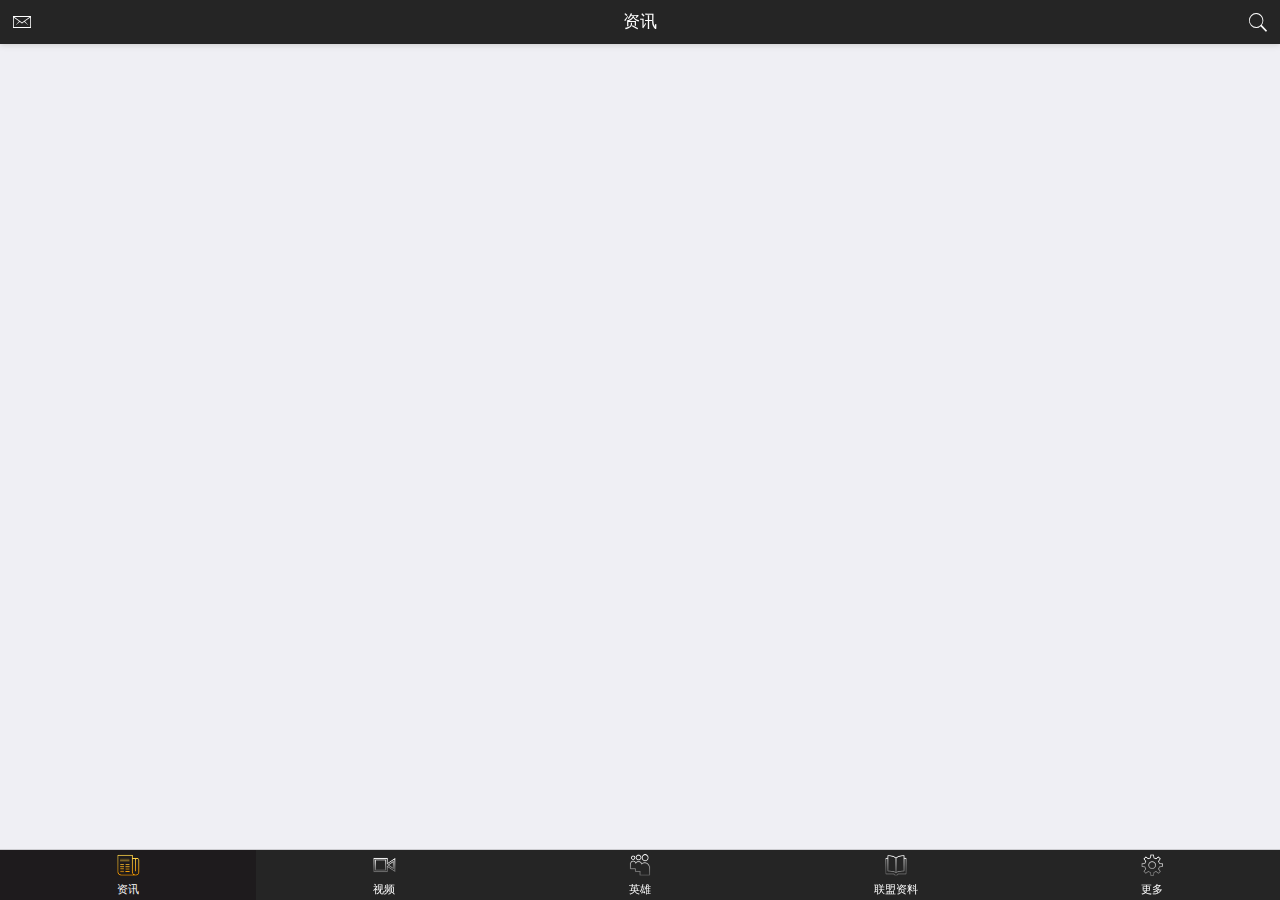
<file: index.html>
<!DOCTYPE html>
<html>
<head>
    <meta charset="utf-8">
    <meta name="viewport" content="width=device-width,initial-scale=1,minimum-scale=1,maximum-scale=1,user-scalable=no" />
    <title></title>
    <script src="js/mui.min.js"></script>
    <link href="css/mui.min.css" rel="stylesheet"/>
    <link rel="stylesheet" type="text/css" href="css/index.css"/>
    <script defer="defer" src="js/index.js" type="text/javascript" charset="utf-8"></script>
</head>
<body>
	<!--状态栏和导航栏-->
	    <header id="header" class="mui-bar mui-bar-nav">
	  	  	<a class="mui-action-back mui-pull-left mui-icon mui-icon-email"></a>
	  		<a class="mui-action-back mui-pull-right mui-icon mui-icon-search"></a>
	  		<h1 class="mui-title" id="title">资讯</h1>
	    </header>  
	      <!--标签栏-->
	   <tabbar class="mui-bar mui-bar-tab">
	       <a class="mui-tab-item mui-active" href="01-zixun/view/zixun.html">
	           <span class="mui-icon zixun"></span>
	           <span class="mui-tab-label">资讯</span>
	       </a> 
	       <a class="mui-tab-item" href="02-shipin/view/shipin.html">
	           <span class="mui-icon shipin"></span>
	           <span class="mui-tab-label">视频</span>
	       </a>
	       <a class="mui-tab-item" href="03-yingxiong/view/yingxiong.html">
	           <span class="mui-icon yingxiong"></span>
	           <span class="mui-tab-label">英雄</span>
	       </a>
	       <a class="mui-tab-item" href="04-lianmeng/view/lianmeng.html">
	           <span class="mui-icon lianmeng"></span>
	           <span class="mui-tab-label">联盟资料</span>
	       </a>
	       <a class="mui-tab-item" href="05-gengduo/view/gengduo.html">
	           <span class="mui-icon gengduo"></span>
	           <span class="mui-tab-label">更多</span>
	       </a>
	   </tabbar>   
	   
	   
	   
	   
	   
	   
	 
</body>
</html>
</file>
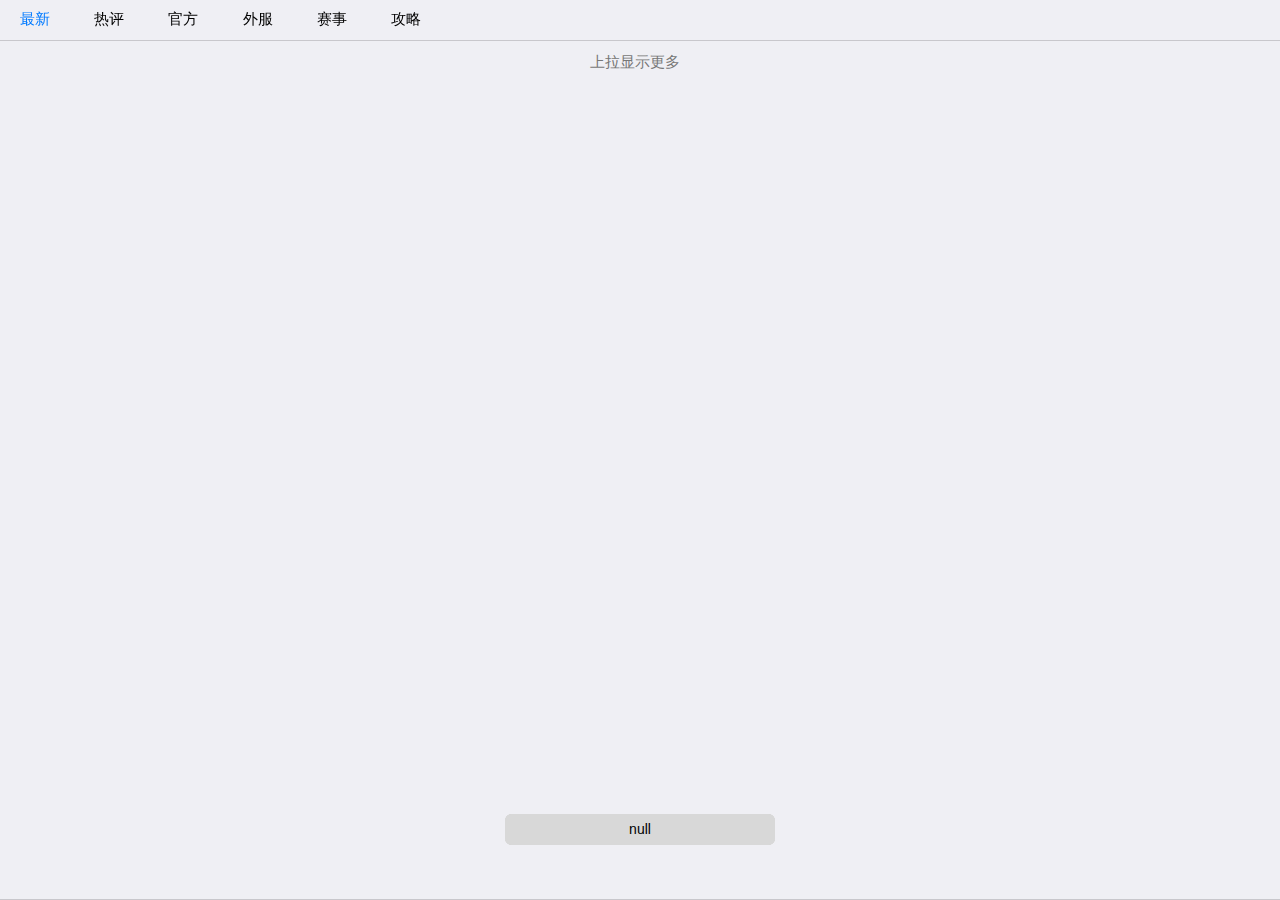
<file: 01-zizhu/view/zizhu.html>
<!doctype html>
<html>

	<head>
		<meta charset="UTF-8">
		<title></title>
		<meta name="viewport" content="width=device-width,initial-scale=1,minimum-scale=1,maximum-scale=1,user-scalable=no" />
		<link href="../../css/mui.min.css" rel="stylesheet" />
		<script src="../../js/mui.min.js"></script>
		<link rel="stylesheet" type="text/css" href="zixun.css"/>
		<script src="../../js/mui.pullToRefresh.js" type="text/javascript" charset="utf-8"></script>
		<script src="../../js/mui.pullToRefresh.material.js" type="text/javascript" charset="utf-8"></script>
		<script src="../../js/lolRequest.js" type="text/javascript" charset="utf-8"></script>
		<script src="../container/CellModel.js" type="text/javascript" charset="utf-8"></script>
		<script src="../container/ItemModel.js" type="text/javascript" charset="utf-8"></script>
		<script src="../container/zixun.js" type="text/javascript" charset="utf-8"></script>
	</head>

	<body>
		<div class="mui-content">
			<div id="slider" class="mui-slider mui-fullscreen">
				<div id="sliderSegmentedControl" class="mui-scroll-wrapper mui-slider-indicator mui-segmented-control mui-segmented-control-inverted">
					<div class="mui-scroll">
						<a class="mui-control-item mui-active" href="#item1mobile">
							最新
						</a>
						<a class="mui-control-item" href="#item2mobile">
							热评 
						</a>
						<a class="mui-control-item" href="#item3mobile">
							官方
						</a>
						<a class="mui-control-item" href="#item4mobile">
							外服
						</a>
						<a class="mui-control-item" href="#item5mobile">
							赛事
						</a>
						<a class="mui-control-item" href="#item6mobile">
							攻略
						</a>
					</div>
				</div>
				<div class="mui-slider-group">
					<div id="item1mobile" class="mui-slider-item mui-control-content mui-active">
						<div id="scroll1" class="mui-scroll-wrapper">
							<div class="mui-scroll">
								<ul class="mui-table-view">
									
								</ul>
							</div>
						</div>
					</div>
					<div id="item2mobile" class="mui-slider-item mui-control-content">
						<div class="mui-scroll-wrapper">
							<div class="mui-scroll">
								<ul class="mui-table-view">
									
								</ul>
							</div>
						</div>
					</div>
					<div id="item3mobile" class="mui-slider-item mui-control-content">
						<div class="mui-scroll-wrapper">
							<div class="mui-scroll">
								<ul class="mui-table-view">
									
								</ul>
							</div>
						</div>
					</div>
					<div id="item4mobile" class="mui-slider-item mui-control-content">
						<div class="mui-scroll-wrapper">
							<div class="mui-scroll">
								<ul class="mui-table-view">
									
								</ul>
							</div>
						</div>
					</div>
					<div id="item5mobile" class="mui-slider-item mui-control-content">
						<div class="mui-scroll-wrapper">
							<div class="mui-scroll">
								<ul class="mui-table-view">
									 
								</ul>
							</div>
						</div>
					</div>
					<div id="item6mobile" class="mui-slider-item mui-control-content">
						<div class="mui-scroll-wrapper">
							<div class="mui-scroll">
								<ul class="mui-table-view">
									
									
								</ul>
							</div>
						</div>
					</div>
				</div>
			</div>
		</div>
		
	</body>

</html>
</file>
<file: css/index.css>
/*导航栏相关*/
#header{
	background-color: #252525;
}
#header>h1{
	color:white;
}
#header>a{
	color:white;
}

/*标签栏相关*/
.zixun{
	background-image: url(../img/zixun.png);
	background-size: cover;
}
.shipin{
	background-image: url(../img/shipin.png);
	background-size: cover;
}
.yingxiong{
	background-image: url(../img/yingxiong.png);
	background-size: cover;
}
.lianmeng{
	background-image: url(../img/lianmeng.png);
	background-size: cover;
}
.gengduo{
	background-image: url(../img/gengduo.png);
	background-size: cover;
}
.mui-active .zixun{
	background-image: url(../img/zixunactive.png);
}
.mui-active .shipin{
	background-image:url(../img/shipinactive.png);
}
.mui-active .yingxiong{
	background-image: url(../img/yingxiongactive.png);
}
.mui-active .lianmeng{
	background-image:url(../img/lianmengactive.png);
}
.mui-active .gengduo{
	background-image:url(../img/gengduoactive.png);
}
.mui-bar .mui-tab-label{
	color: white;
}
.mui-bar{
	background-color: #252525;
}
.mui-bar .mui-active{
	background-color: #1E1B1D;
}
</file>
<file: 01-zizhu/view/zixun.css>
html,
body {
	background-color: #efeff4;
}
.mui-bar~.mui-content .mui-fullscreen {
	top: 44px;
	height: auto;
}
.mui-pull-top-tips {
	position: absolute;
	top: -20px;
	left: 50%;
	margin-left: -25px;
	width: 40px;
	height: 40px;
	border-radius: 100%;
	z-index: 1;
}
.mui-bar~.mui-pull-top-tips {
	top: 24px;
}
.mui-pull-top-wrapper {
	width: 42px;
	height: 42px;
	display: block;
	text-align: center;
	background-color: #efeff4;
	border: 1px solid #ddd;
	border-radius: 25px;
	background-clip: padding-box;
	box-shadow: 0 4px 10px #bbb;
	overflow: hidden;
}
.mui-pull-top-tips.mui-transitioning {
	-webkit-transition-duration: 200ms;
	transition-duration: 200ms;
}
.mui-pull-top-tips .mui-pull-loading {
	/*-webkit-backface-visibility: hidden;
	-webkit-transition-duration: 400ms;
	transition-duration: 400ms;*/
	
	margin: 0;
}
.mui-pull-top-wrapper .mui-icon,
.mui-pull-top-wrapper .mui-spinner {
	margin-top: 7px;
}
.mui-pull-top-wrapper .mui-icon.mui-reverse {
	/*-webkit-transform: rotate(180deg) translateZ(0);*/
}
.mui-pull-bottom-tips {
	text-align: center;
	background-color: #efeff4;
	font-size: 15px;
	line-height: 40px;
	color: #777;
}
.mui-pull-top-canvas {
	overflow: hidden;
	background-color: #fafafa;
	border-radius: 40px;
	box-shadow: 0 4px 10px #bbb;
	width: 40px;
	height: 40px;
	margin: 0 auto;
}
.mui-pull-top-canvas canvas {
	width: 40px;
}
.mui-slider-indicator.mui-segmented-control {
	background-color: #efeff4;
}
</file>
